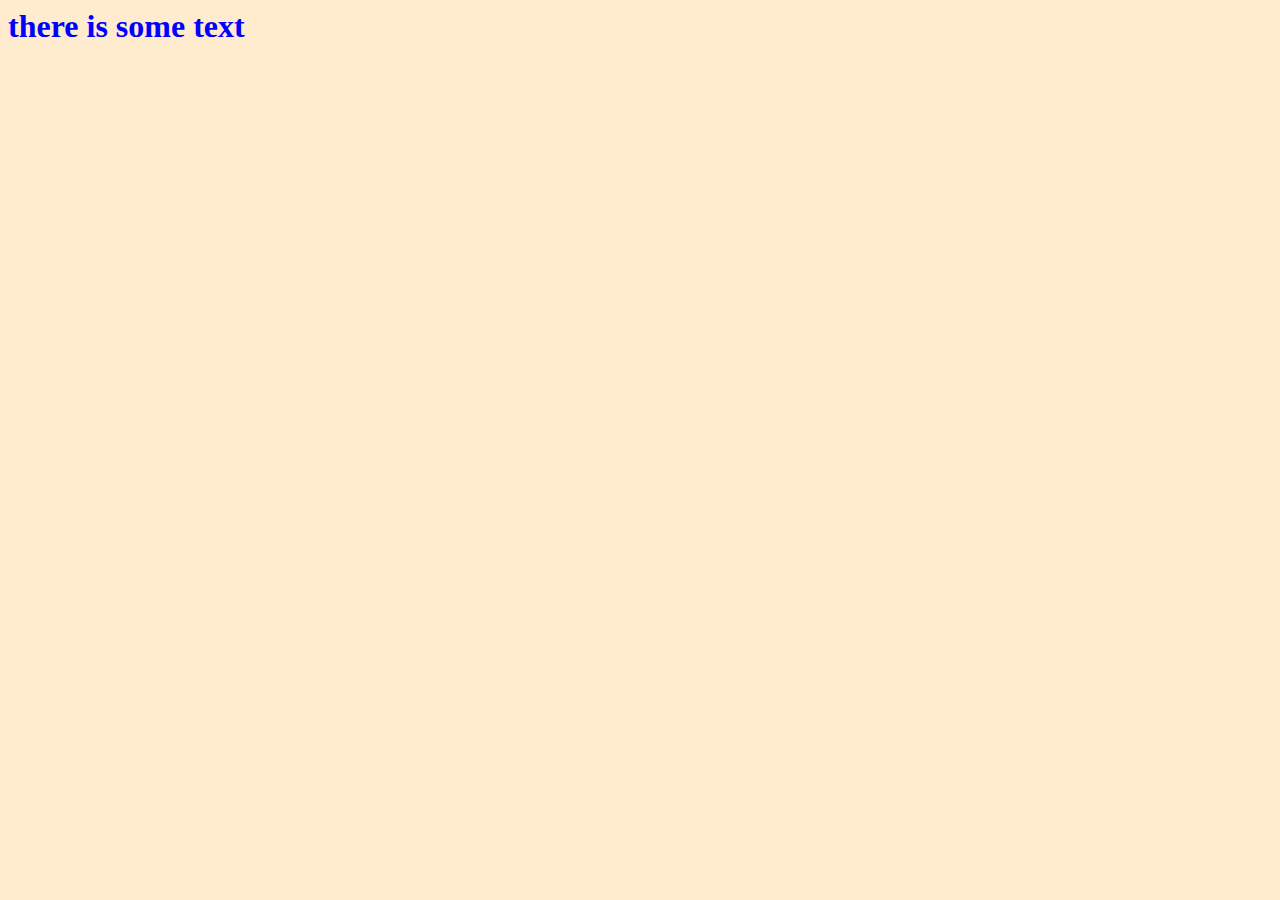
<file: index.html>
<html>
    <head>
        <link rel="stylesheet" href="mybackgound.css">
        <link rel="stylesheet" href="mytext.css">
        <style>
            li {
                display: inline;
            }
        </style>
    </head>
    <body class="my-background mytext">
        <h1>there is some text</h1>
    </body>
</html>
</file>
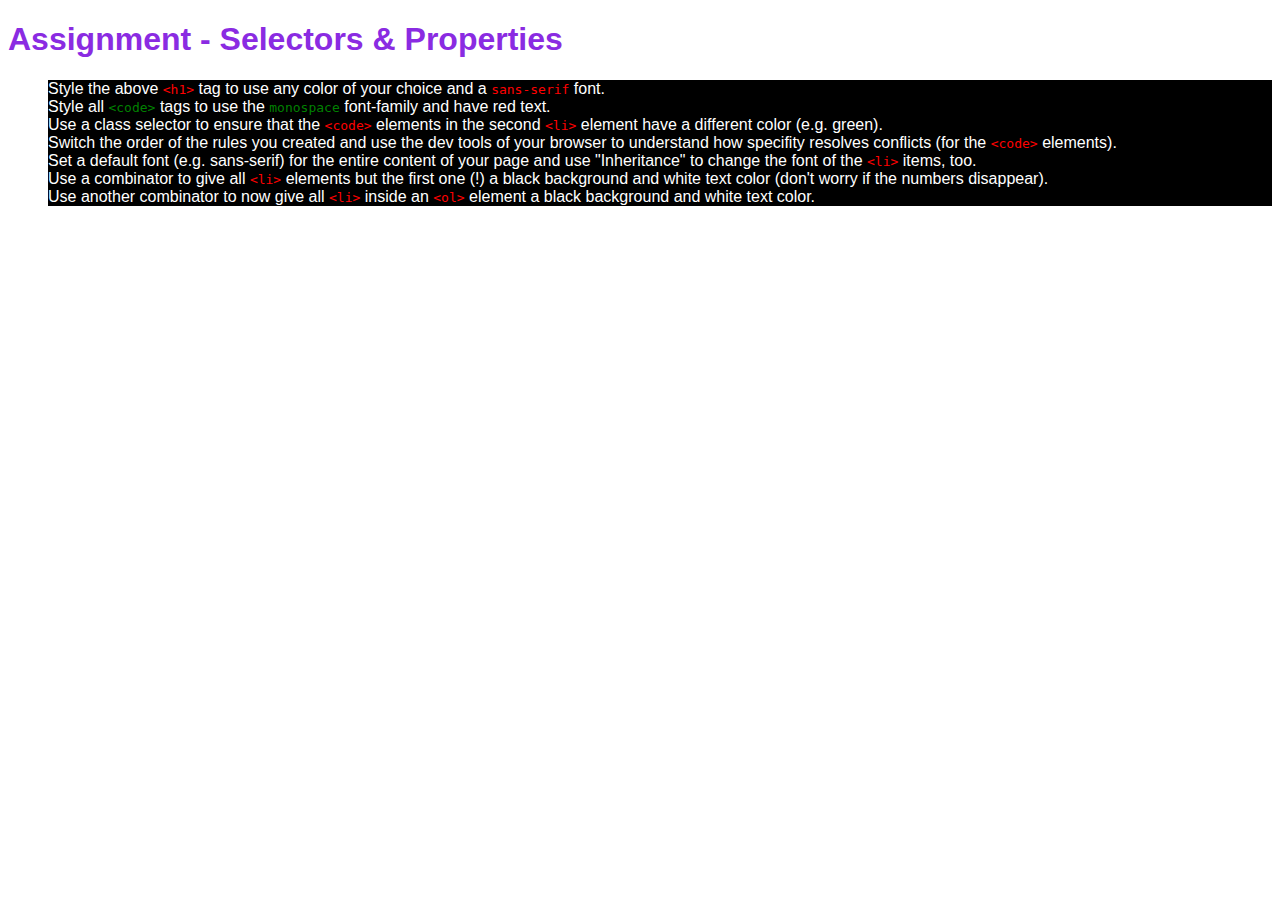
<file: basics-06-assignment-problem/index.html>
<!DOCTYPE html>
<html lang="en">
<head>
    <meta charset="UTF-8">
    <meta name="viewport" content="width=device-width, initial-scale=1.0">
    <meta http-equiv="X-UA-Compatible" content="ie=edge">
    <title>CSS Course</title>
    <link rel="stylesheet" href="main.css">
</head>
<body>
    <h1 id="assignment-instructions">Assignment - Selectors &amp; Properties</h1>
    <ol>
        <li>Style the above <code>&lt;h1&gt;</code> tag to use any color of your choice and a <code>sans-serif</code> font.</li>
        <li class="child">Style all <code class="second-code">&lt;code&gt;</code> tags to use the <code class="second-code">monospace</code> font-family and have red text.</li>
        <li class="child">Use a class selector to ensure that the <code>&lt;code&gt;</code> elements in the second <code>&lt;li&gt;</code> element have a different color (e.g. green).</li>
        <li class="child">Switch the order of the rules you created and use the dev tools of your browser to understand how specifity resolves conflicts (for the <code>&lt;code&gt;</code> elements).</li>
        <li class="child">Set a default font (e.g. sans-serif) for the entire content of your page and use "Inheritance" to change the font of the <code>&lt;li&gt;</code> items, too.</li>
        <li class="child">Use a combinator to give all <code>&lt;li&gt;</code> elements but the first one (!) a black background and white text color (don't worry if the numbers disappear).</li>
        <li class="child">Use another combinator to now give all <code>&lt;li&gt;</code> inside an <code>&lt;ol&gt;</code> element a black background and white text color.</li>
    </ol>
</body>
</html>
</file>
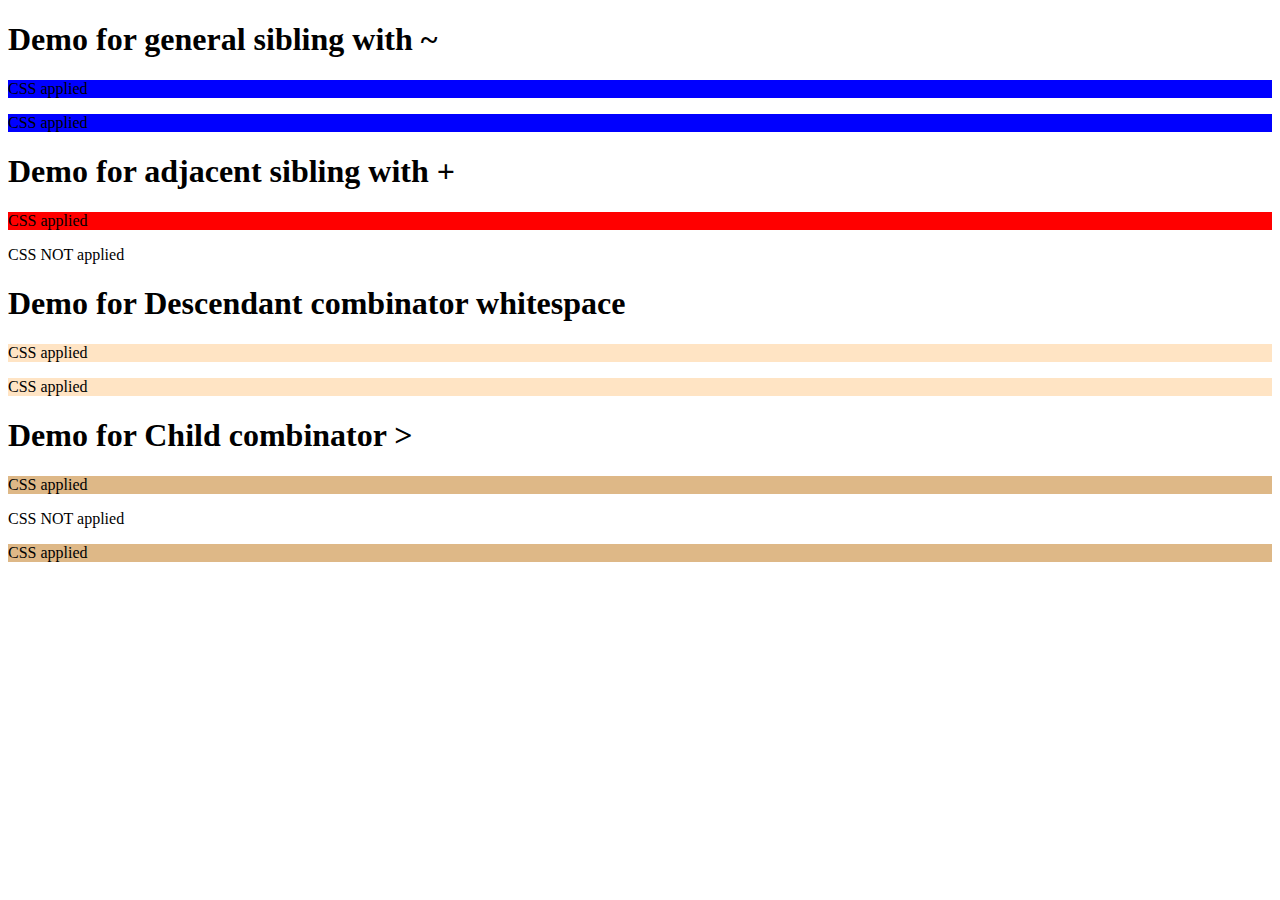
<file: combinator/index.html>
<!DOCTYPE html>
<html lang="en">
    <head>
        <meta charset="UTF-8">
        <meta http-equiv="X-UA-Compatible" content="ie=edge">
        <link href="https://fonts.googleapis.com/css?family=Anton" rel="stylesheet">
        <link rel="stylesheet" href="main.css">
        <title>Demo combinators</title>
    </head>
    <body>
        <!-- Demo general sibling: ~ -->
        <div>
            <h1 class="general">Demo for general sibling with ~</h1>
            <p>CSS applied</p>
            <p>CSS applied</p>
        </div>

        <!-- Demo adjacent sibling:  + -->
        <div>
            <h1 class="adjacent">Demo for adjacent sibling with +</h1>
            <p>CSS applied</p>
            <p>CSS NOT applied</p>
        </div>
        <!-- Descendant: <whitespace> -->
        <div>
            <h1>Demo for Descendant combinator whitespace</h1>
            <div class="descendant">
                <p>CSS applied</p>
                <div><p>CSS applied</p></div>
            </div>
        </div>

        <!-- child: > -->
        <div>
            <h1>Demo for Child combinator ></h1>
            <div class="child">
                    <p>CSS applied</p>
                    <div><p>CSS NOT applied</p></div>
                    <p>CSS applied</p>
            </div>
        </div>

    </body>
</html>
</file>
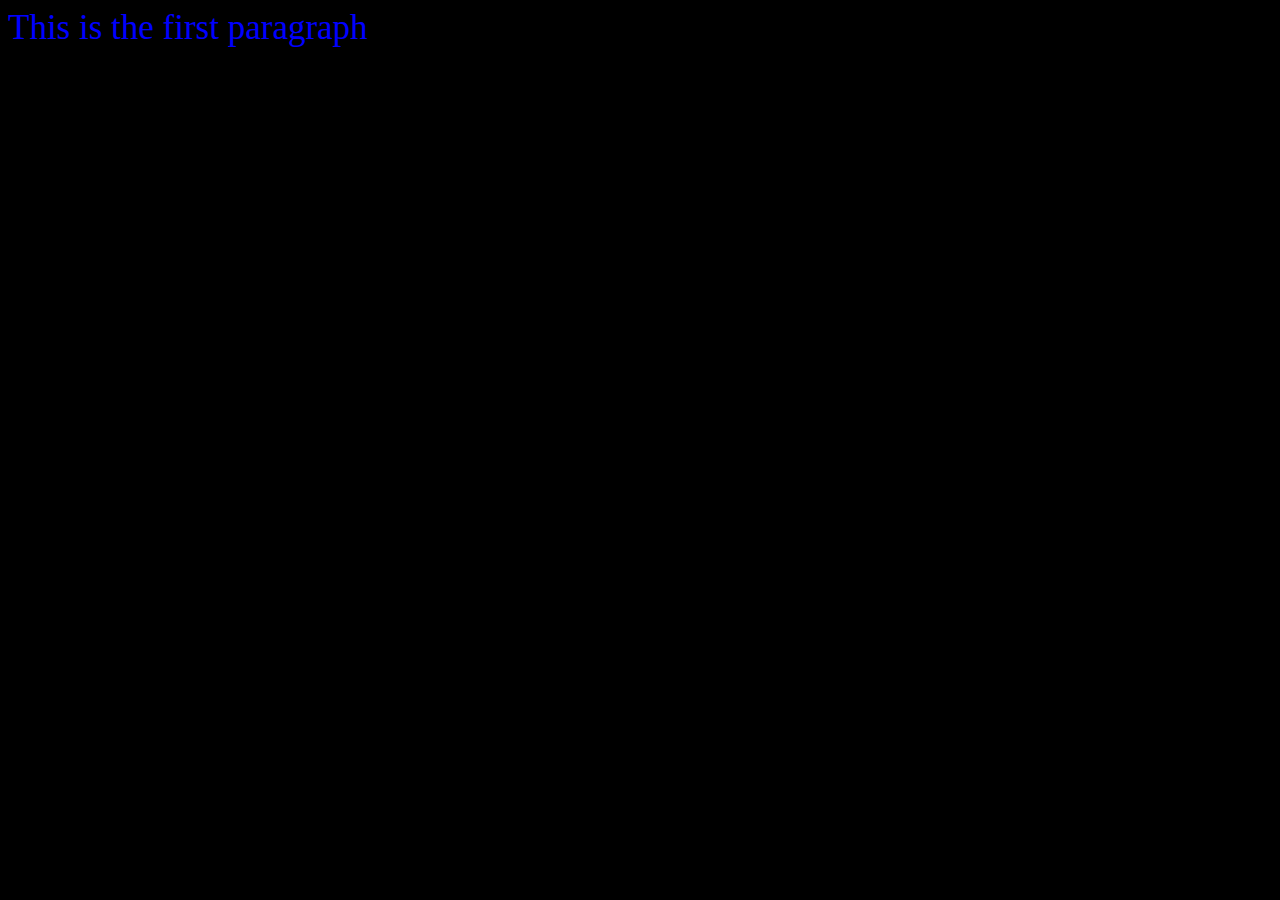
<file: insert_css/Inline/index.html>
<html>
    <title>Css insert demo</title>
    <head>
    </head>
    <body style="background-color:black">
        <p style="color:blue; font-size: 35px">This is the first paragraph</p>
    </body>
</html>
</file>
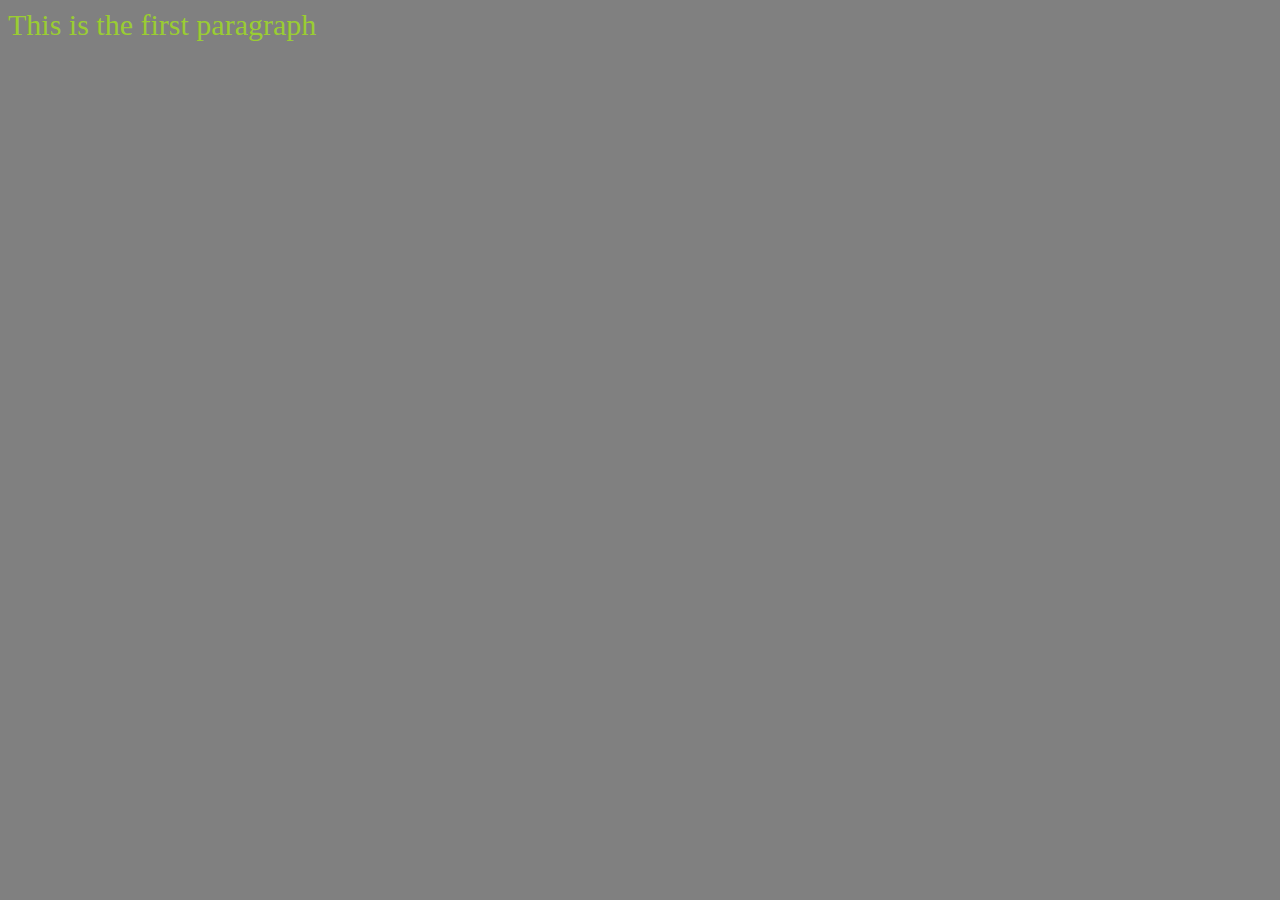
<file: insert_css/multiple/index.html>
<html>
    <title>Css insert demo</title>
    <head>
        <link rel="stylesheet" href="mystyle.css">
        <style>
                body {
                    background-color: gray;
                }
            </style>
    </head>
    <body>
        <p>This is the first paragraph</p>
    </body>
</html>
</file>
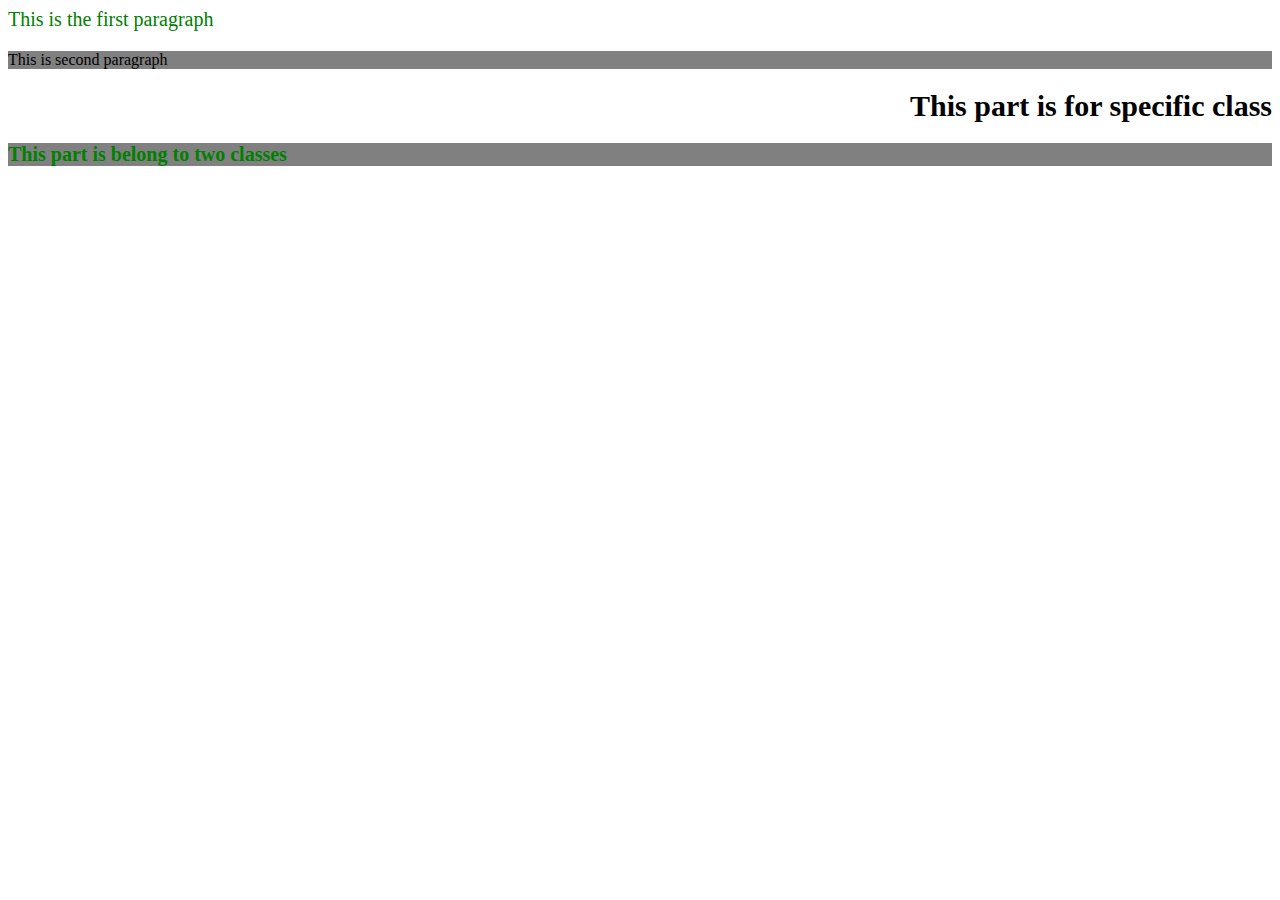
<file: selector/class/index.html>
<html>
    <title>Css element selector demo</title>
    <head>
        <style>
            /* General class */
            .class1 {
                color: green;
                font-size: 20px;
            }

            .class2 {
                background-color: gray;
            }

            /* specific element class */
            h1.class3 {
                font-size: 30px;
                text-align: right;
            }
            
            /* Multiple class */
        </style>
    </head>
    <body>
        <!-- General class -->
        <p class="class1">This is the first paragraph</p>
        <p class="class2">This is second paragraph</p>

        <!-- Specific class -->
        <h1 class="class3">This part is for specific class</h1>
        <!-- multiple class -->
        <h1 class="class1 class2">This part is belong to two classes</h1>
    </body>
</html>
</file>
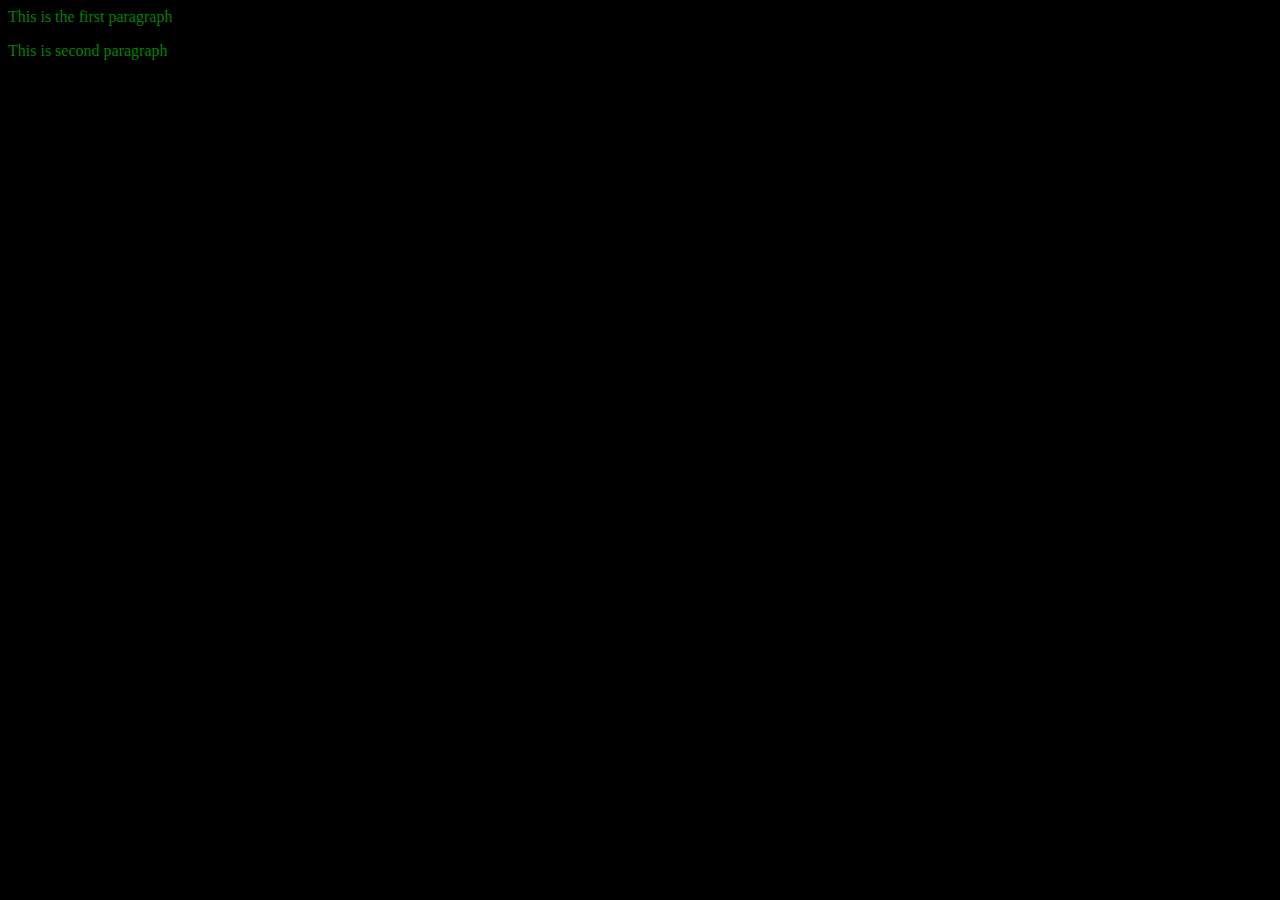
<file: selector/element/index.html>
<html>
    <title>Css element selector demo</title>
    <head>
        <style>
            p {
                color: green;
            }

            body {
                background-color: black;
            }
        </style>
    </head>
    <body>
        <p>This is the first paragraph</p>
        <p>This is second paragraph</p>
    </body>
</html>
</file>
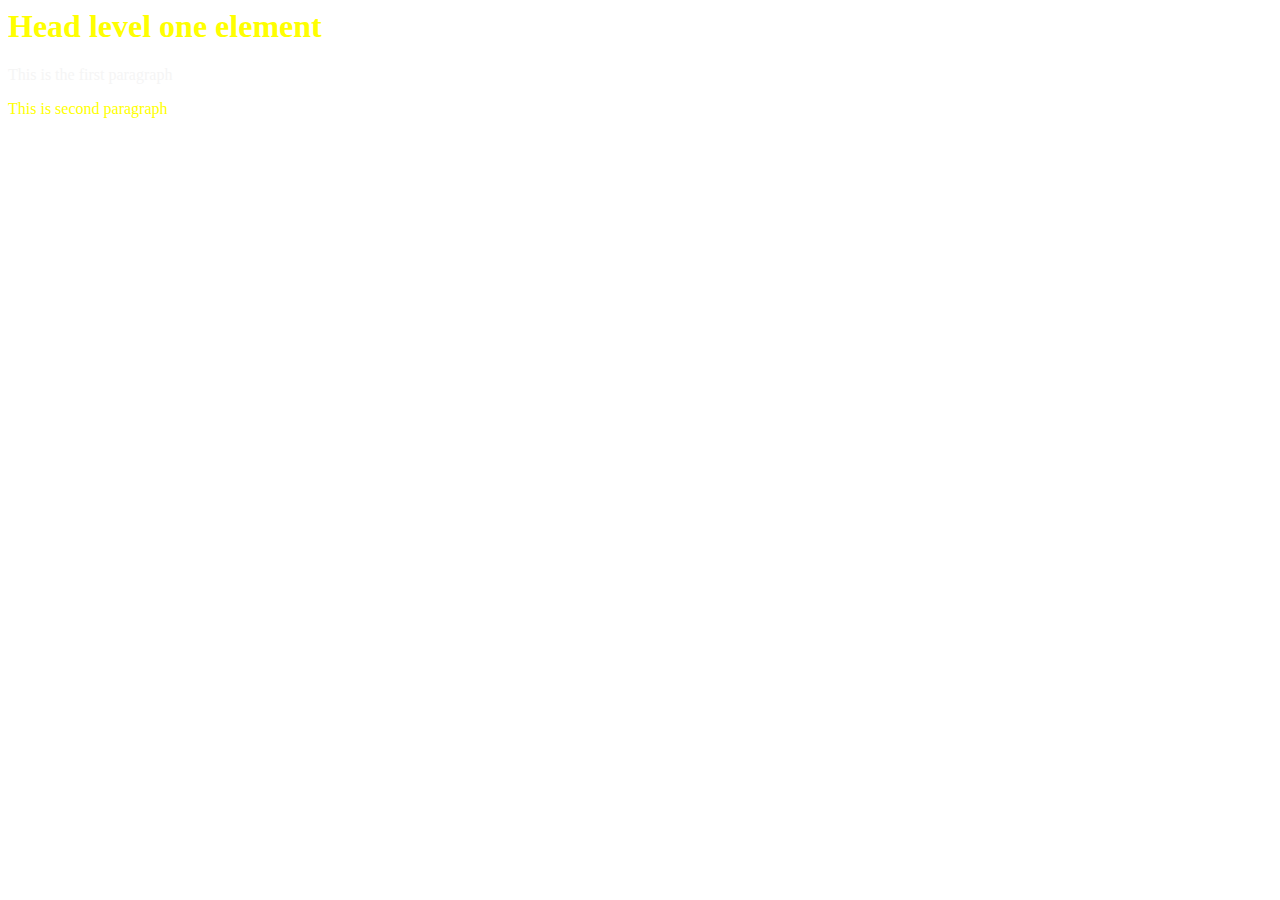
<file: selector/grouping/index.html>
<html>
    <title>Css id selector demo</title>
    <head>
        <style>
            h1, #para2 {
                color: yellow;
            }

            #para1 {
                color: whitesmoke;
            }

            
        </style>
    </head>
    <body>
        <h1>Head level one element</h1>
        <p id="para1">This is the first paragraph</p>
        <p id="para2">This is second paragraph</p>
    </body>
</html>
</file>
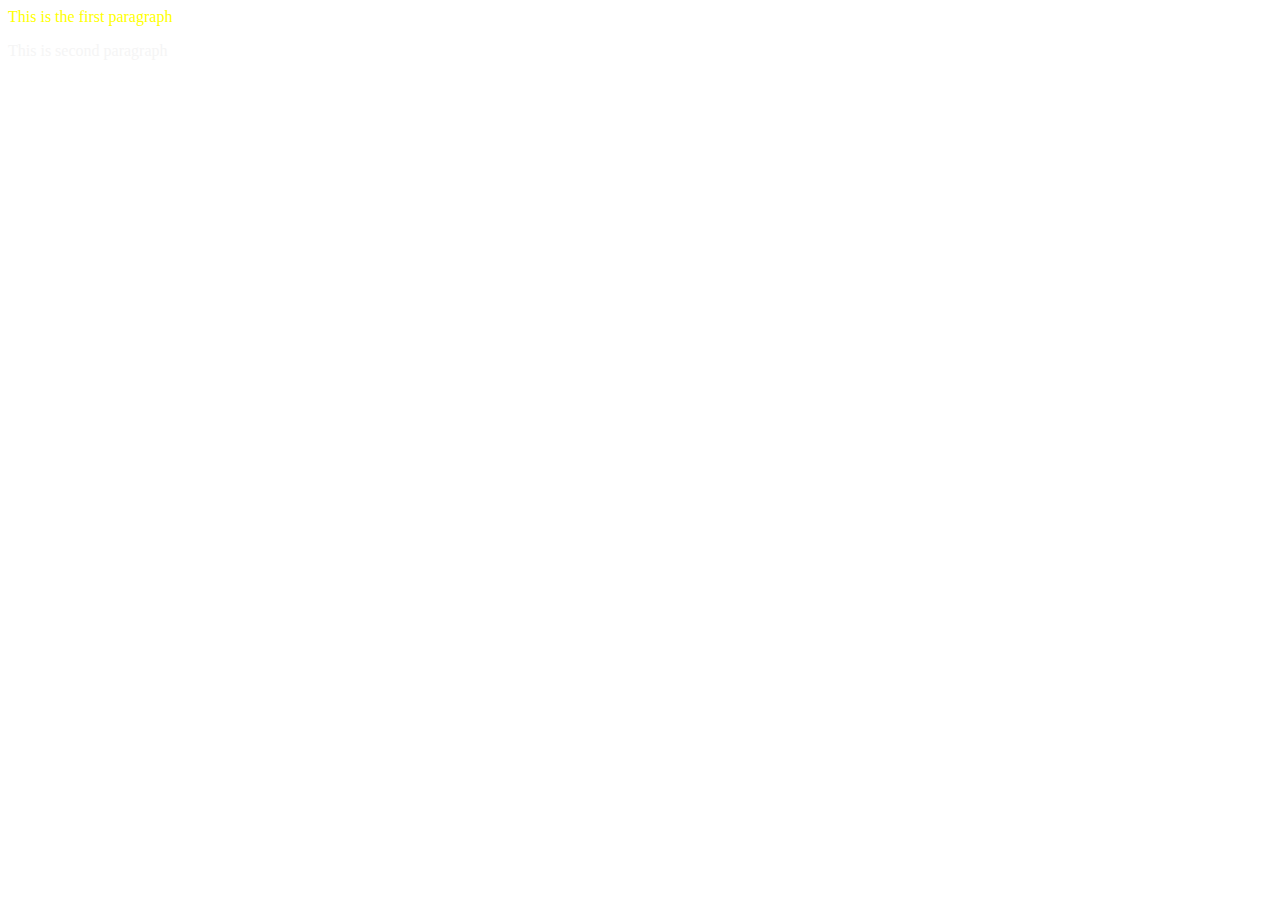
<file: selector/id/index.html>
<html>
    <title>Css id selector demo</title>
    <head>
        <style>
            #para1 {
                color: yellow;
            }

            #para2 {
                color: whitesmoke;
            }
        </style>
    </head>
    <body>
        <p id="para1">This is the first paragraph</p>
        <p id="para2">This is second paragraph</p>
    </body>
</html>
</file>
<file: mybackgound.css>
.my-background {
    background-color: blanchedalmond;
}
</file>
<file: mytext.css>
.mytext {
    color: blue;
}
</file>
<file: basics-06-assignment-problem/main.css>
#assignment-instructions {
    color: blueviolet;
    font-family: sans-serif;
}

.second-code {
    color: green;
}

code {
    font-family: monospace;
    color: red;
}

body {
    font-family: sans-serif;
}

ol > .child {
    background-color: black;
    color: white;
}

ol li {
    background-color: black;
    color: white;
}
</file>
<file: combinator/main.css>
/* General sibling selector with ~  */
.general ~ p {
    background-color: blue;
}

/* Adjacent sibling selector with +  */
.adjacent + p {
    background-color: red;
}

/* child selector with >
con truc tiep */
.child > p {
    background-color: burlywood;
}

/* Descendant combinator selector with <whitespace>
con*/
.descendant p {
    background-color: bisque;
}
</file>
<file: insert_css/multiple/mystyle.css>
body {
    background-color: black;
}

p {
    color: yellowgreen;
    font-size: 30px;
}
</file>
